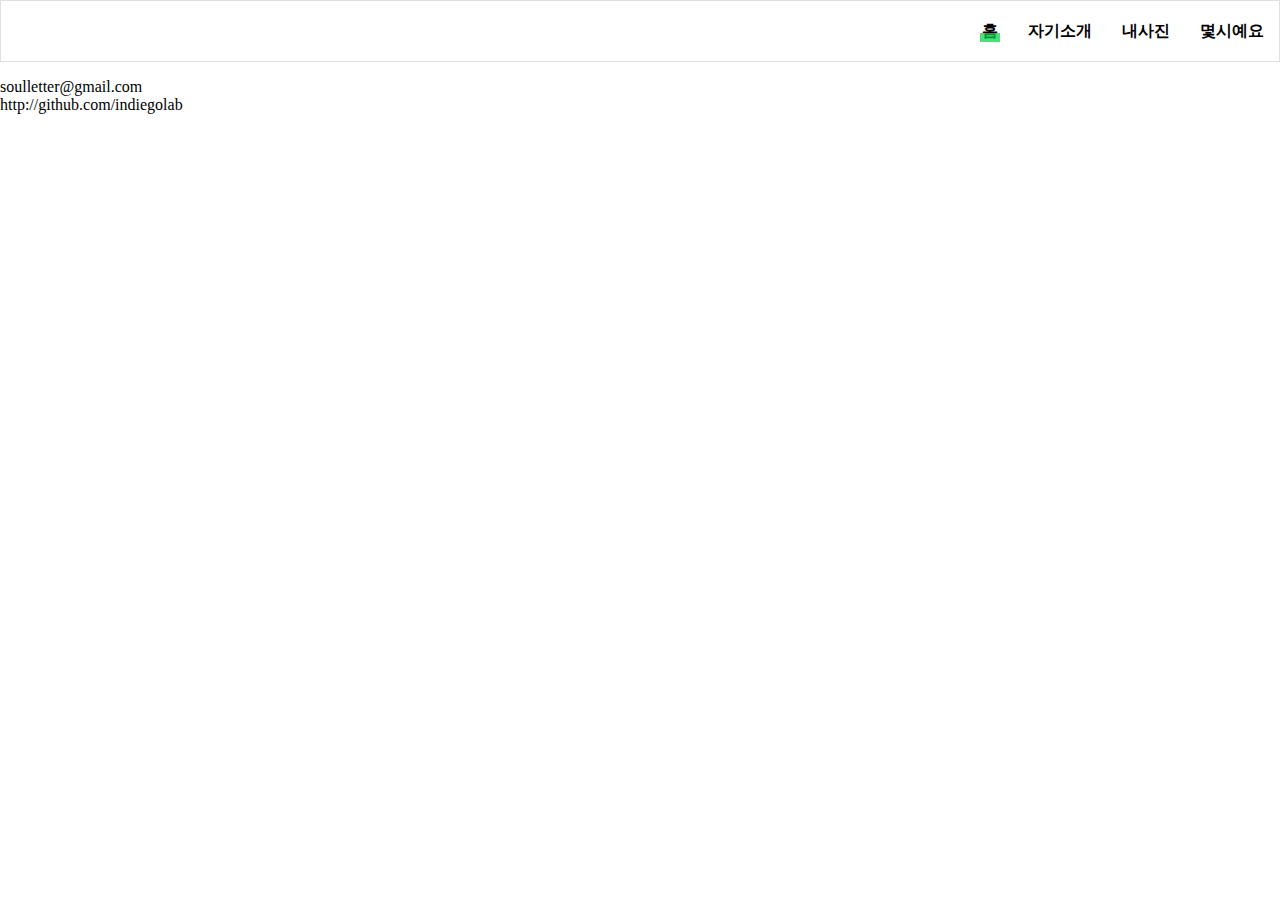
<file: Web_Boost/p1/index.html>
<!DOCTYPE html>
<html lang="en">
  <head>
    <meta charset="UTF-8" />
    <meta name="viewport" content="width=device-width, initial-scale=1.0" />
    <title>Flexbox</title>

    <style>
      .footer {
        display: flex;
        flex-direction: column;
        height: 100%;
        background-color: white;
        height: 100px;
        margin-top: auto;
      }

      ul,
      li {
        list-style: none;
      }
      div,
      ul,
      li,
      body {
        margin: 0;
        padding: 0;
      }
      a {
        text-decoration: none;
        color: inherit;
      }
      .tablist {
        display: flex;
        justify-content: flex-end;
        flex: 0 0 60px;
        border: 1px solid rgba(0, 0, 0, 0.12);
        background: #fff;
      }
      .tab {
        position: relative;
        display: block;
        line-height: 60px;
        font-weight: bold;
        padding: 0 15px;
      }
      .tab.selected:after {
        position: absolute;
        bottom: 19px;
        left: 13px;
        right: 13px;
        height: 9px;
        background: rgba(0, 209, 69, 0.7);
        content: "";
      }
    </style>
  </head>
  <body>
    <ul class="tablist">
      <li>
        <a href="#" class="tab selected">홈</a>
      </li>
      <li>
        <a href="#" class="tab">자기소개</a>
      </li>
      <li>
        <a href="#" class="tab">내사진</a>
      </li>
      <li>
        <a href="#" class="tab">몇시예요</a>
      </li>
    </ul>

    <div class="map_wrap">
      <footer class="footer">
        <p class="infos">
          soulletter@gmail.com <br />
          http://github.com/indiegolab
        </p>
      </footer>
    </div>
  </body>
</html>
</file>
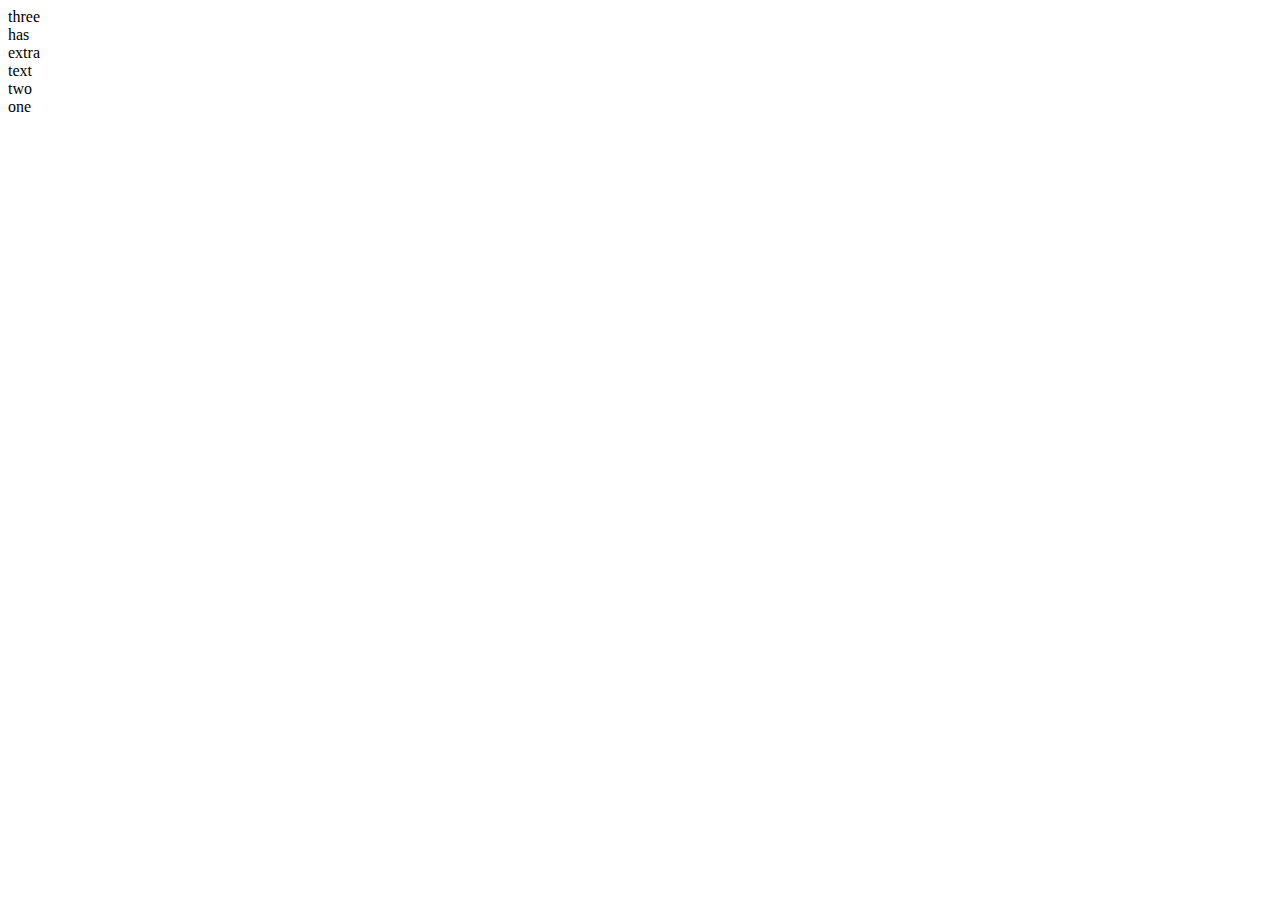
<file: flexbox.html>
<!DOCTYPE html>
<html lang="en">
<head>
    <meta charset="UTF-8">
    <meta name="viewport" content="width=device-width, initial-scale=1.0">
    <title>Flexbox</title>

<style>
    .box {
        display: flex;
        
        /* 축의 방향 설정 */
        flex-direction: column-reverse;
        /* flex-direction: row-reverse; */
        
         /* align-self:
        stretch가 초기 값이며, 각각 시작, 끝, 중간 정렬 가능 */
        align-self: flex-start;
        /* align-self: flex-end; */
        /* align-self: flex-center; */
        /* align-self: stretch; */

        /* 최종보스 */
        justify-content: space-between;
        /* justify-content: space-around; */
        /* justify-content: space-evenly; */
        /* justify-content: stretch; */
        /* justify-content: flex-start; */
        /* justify-content: flex-end; */
        /* justify-content: center; */
    }

    /* 
    flex: flex-grow(flex항목이 넓어짐), flex-shrink(좁아짐), 
    flex-basis(넓어지거나 좁아짐) 순으로 설정
    결국에 flex-basis만 써도 됨.
     */
    .one{
        flex: 1 -1 auto;
    }
    .two{
        flex: 2;
    }

    .three{
        flex: 1;
    }
</style>


</head>
<body>

<div class="box">
    <div class="one">one</div>
    <div class="two">two</div>
    <div class="three">three
        <br>has
        <br>extra
        <br>text
    </div>
</div>
    
</body>
</html>
</file>
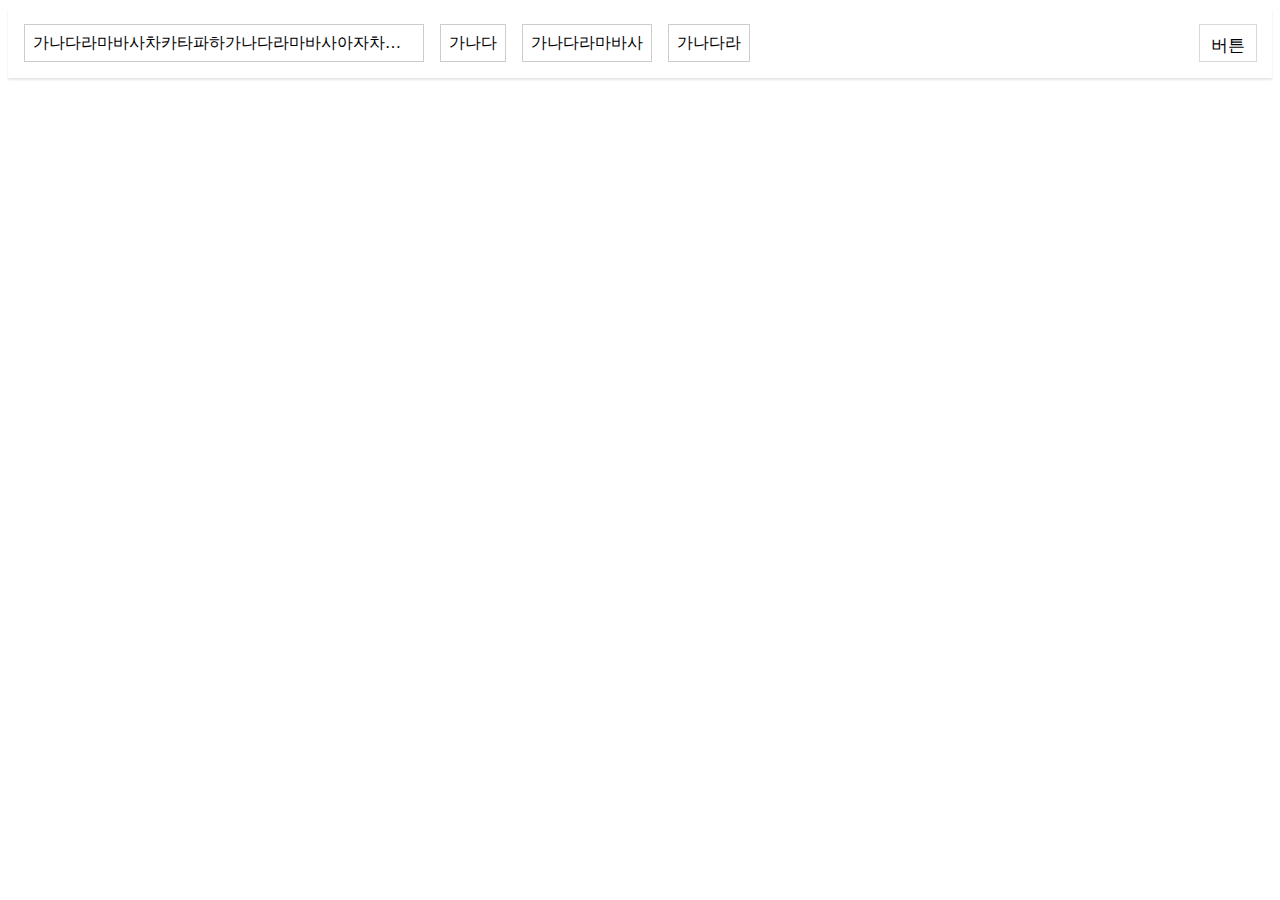
<file: flexprac.html>
<!DOCTYPE html>
<html lang="en">
  <head>
    <meta charset="UTF-8" />
    <meta name="viewport" content="width=device-width, initial-scale=1.0" />
    <title>Document</title>
    <style>
      .filter {
        display: flex;
        height: 70px;
        padding-left: 8px;
        box-shadow: 0 2px 2px 0 rgba(0, 0, 0, 0.1);
        background-color: white;
      }
      .filter_box {
        flex: 0 1 auto;
        max-width: 400px;
        overflow: hidden;
        text-overflow: ellipsis;
        white-space: nowrap;
        height: 38px;
        padding: 8px;
        background-color: white;
        margin: 16px 8px 0;
        box-sizing: border-box;
        border: 1px solid rgba(0, 0, 0, 0.2);
      }

   
      .btn_refresh {
        height: 38px;
        margin: 16px 15px 0 auto;
        padding: 9px 11px 8px;
        border: 1px solid rgba(0, 0, 0, 0.15);
        background-color: white;
        font-size: 17px;
        flex: none;
      }
      
    </style>
  </head>
  <body>
    <div class="filter">
      <div class="filter_box">
        <!-- 설정해둔 width까지만 글자가 나옴. -->
        가나다라마바사차카타파하가나다라마바사아자차카타파하
      </div>
      <div class="filter_box">가나다</div>
      <div class="filter_box">가나다라마바사</div>
      <div class="filter_box">가나다라</div>

      <button type="button" class="btn_refresh">버튼</button>
    </div>
  </body>
</html>
</file>
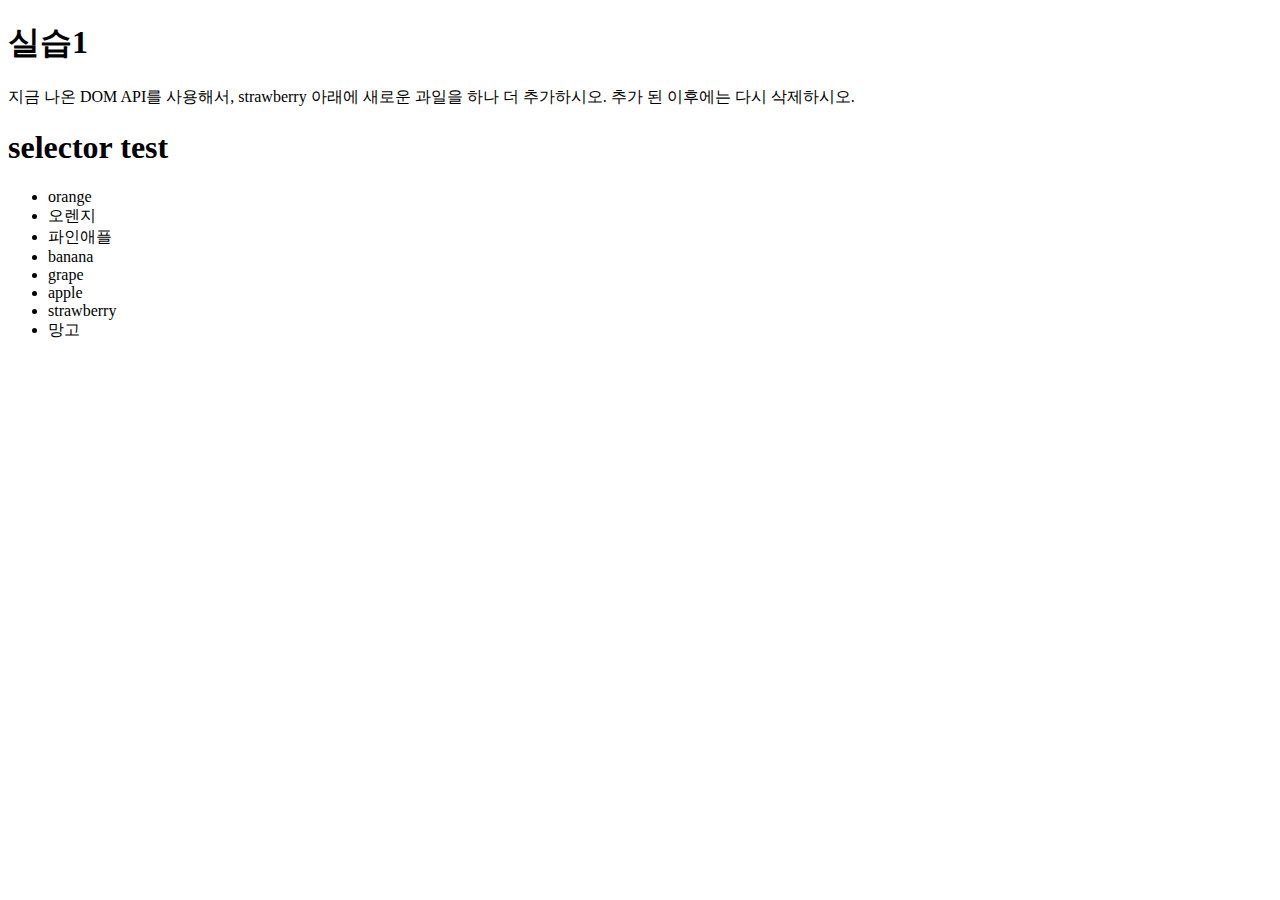
<file: js_prac1.html>
<!DOCTYPE html>
<html>
<head>
  <meta charset="utf-8">
  <meta name="viewport" content="width=device-width">
  <title>JS Bin</title>
  <script src="js_prac1.js" async></script>
</head>
<body>
  <h1>실습1</h1>
  <p>

지금 나온 DOM API를 사용해서, strawberry 아래에 새로운 과일을 하나 더 추가하시오.

추가 된 이후에는 다시 삭제하시오.</p>
  
  <h1>selector test</h1>
  
  <ul>
    <li>apple</li>
    <li>orange</li>
    <li>banana</li>
    <li>grape</li>
    <li>strawberry</li>
  </ul>

</body>
</html>
</file>
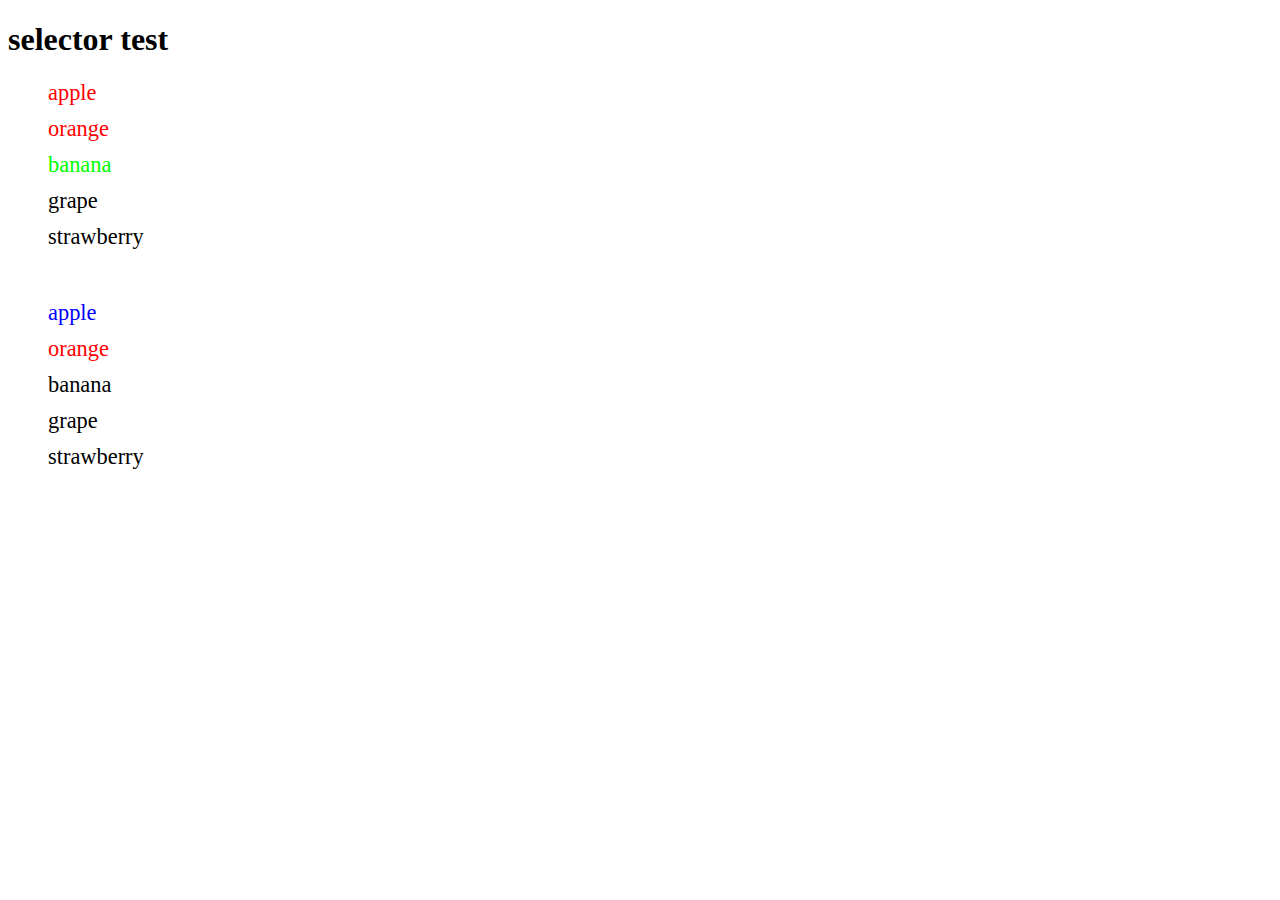
<file: js_prac2.html>
<!DOCTYPE html>
<html>
<head>
  <meta charset="utf-8">
  <meta name="viewport" content="width=device-width">
  <script src="js_prac2.js" async></script>
  <link rel="stylesheet" href="js_prac2.css">
  <title>JS 실습2</title>
</head>
<body>
  <h1>selector test</h1>
  
    
<section>
  <h2> red section </h2>
  <ul>
    <li class="red">apple</li>
    <li class="red">orange</li>
    <li class="green">banana</li>
    <li>grape</li>
    <li>strawberry</li>
  </ul>
</section>
  
  <Br>
  
<section>
  <h2> blue section </h2>
  <ul>
    <li class="blue">apple</li>
    <li class="red">orange</li>
    <li>banana</li>
    <li>grape</li>
    <li>strawberry</li>
  </ul>
</section>

</body>
</html>
</file>
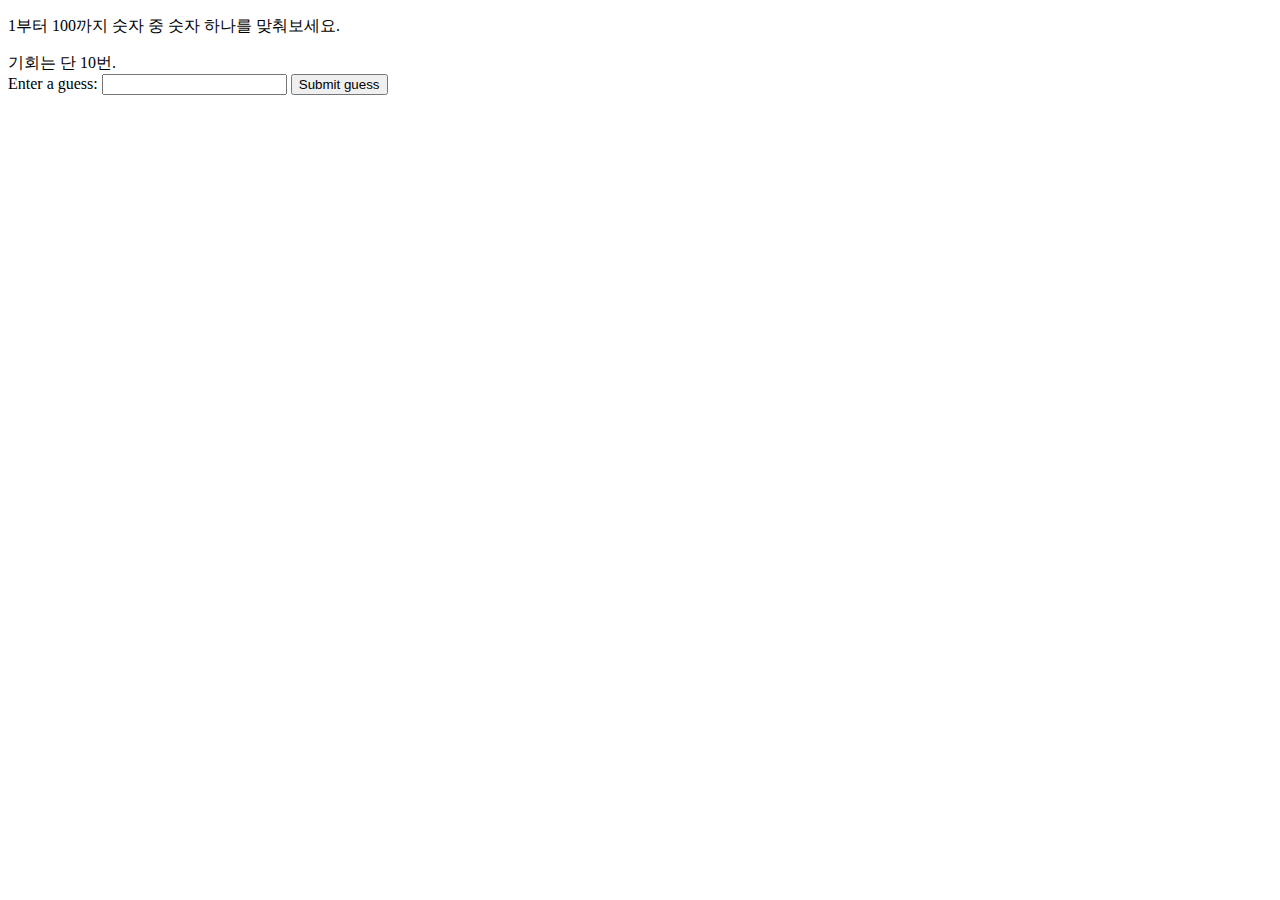
<file: number-guessing-game-start.html>
<!DOCTYPE html>
<html lang="en">
  <head>
    <meta charset="UTF-8" />
    <meta name="viewport" content="width=device-width, initial-scale=1.0" />
    <title>Document</title>

  
  </head>
  <body>
<p>1부터 100까지 숫자 중 숫자 하나를 맞춰보세요.
    
</p>기회는 단 10번. <br>

    
    <div class="form">
      <label for="guessField"> Enter a guess: </label>
      <input type="text" id="guessField" class="guessField" />
      <input type="submit" value="Submit guess" class="guessSubmit" />
    </div>

    <div class="resultParas">
      <p class="guesses"></p>
      <p class="lastResult"></p>
      <p class="lowOrHi"></p>
    </div>
  </body>

  <script>
    let randomNumber = Math.floor(Math.random() * 100) + 1;

    const guesses = document.querySelector(".guesses");
    const lastResult = document.querySelector(".lastResult");
    const lowOrHi = document.querySelector(".lowOrHi");

    const guessSubmit = document.querySelector(".guessSubmit");
    const guessField = document.querySelector(".guessField");

    let guessCount = 1;
    let resetButton;

    function checkGuess() {
      let userGuess = Number(guessField.value);
      if (guessCount === 1) {
        guesses.textContent = "Previous guesses: ";
      }

      guesses.textContent += userGuess + " ";

      if (userGuess === randomNumber) {
        lastResult.textContent = "Congratulations! You got it right!";
        lastResult.style.backgrounColor = "green";
        lowOrHi.textContent = "";
        setGameOver();
      } else if (guessCount === 10) {
        lastResult.textContent = "!!! game over!!!";
        setGameOver();
      } else {
        lastResult.textContent = "Wrong!";
        lastResult.style.backgrounColor = "red";

        if (userGuess < randomNumber) {
          lowOrHi.textContent = "Last guess was too low!";
        } else if (userGuess > randomNumber) {
          lowOrHi.textContent = "Last guess was too high!";
        }
      }

      guessCount++;
      guessField.value = "";
      guessField.focus();
      // focus() = 자동으로 커서를 페이지가 뜨자마자 <input> 텍스트 필드에 위치
    }
    
    guessSubmit.addEventListener('click', checkGuess);

    // 프로그램 종료
    function setGameOver() {
      guessField.disabled = true;
      guessSubmit.disabled = true;
      resetButton = document.createElement("button");
      resetButton.textContent = "Start new game";
      document.body.appendChild(resetButton);
      resetButton.addEventListener("click", resetGame);
      //addEventListener안에서 함수의 ()괄호 안 쳐도 됨.
    }

    // resetGame
    function resetGame() {
      guessCount = 1;

      var resetParas = document.querySelectorAll(".resultParas p");
      for (var i = 0; i < resetParas.length; i++) {
        resetParas[i].textContent = "";
      }

      resetButton.parentNode.removeChild(resetButton);

      guessField.disabled = false;
      guessSubmit.disabled = false;
      guessField.value = "";
      guessField.focus();

      lastResult.style.backgrounColor = "white";

      randomNumber = Math.floor(Math.random() * 100) + 1;
    }
    
  </script>
</html>
</file>
<file: js_prac2.css>
li{
    list-style:none;
    font-size:1.4em;
    margin-bottom:10px;
  }
  .red{
    color:#f00;
  }
  
  .blue{
    color:#00f;
  }
  
  .green{
    color:#0f0;
  }
</file>
